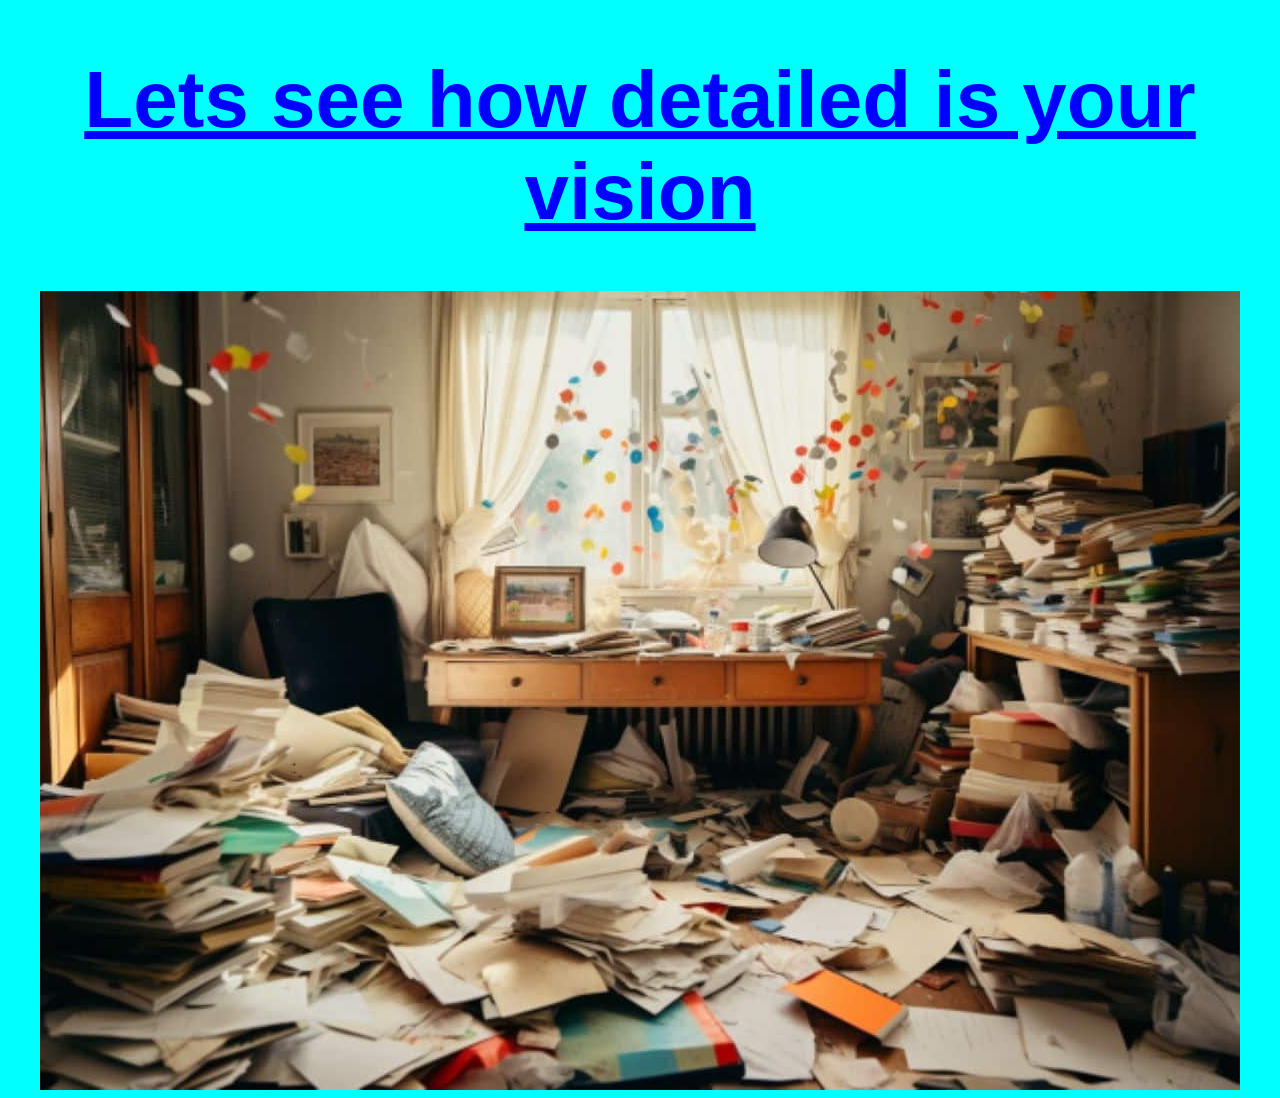
<file: index.html>
<!DOCTYPE html>
<html lang="en">
<head>
    <meta charset="UTF-8">
    <link rel="shortcut icon" type="image/x-icon" href="/assets/favicon.png">
    <link rel="stylesheet" href="/styles.css">
    <link rel="stylesheet" href="/Personal/assets/css/styles.css">
    <meta name="viewport" content="width=device-width, initial-scale=1.0">
    <title>CatchMe</title>
</head>
<body>
    <h1 class="heading">Lets see how detailed is your vision</h1>
    <img src="/assets/messy.jpg" alt="Messy" class="image">
</body>
</html>
</file>
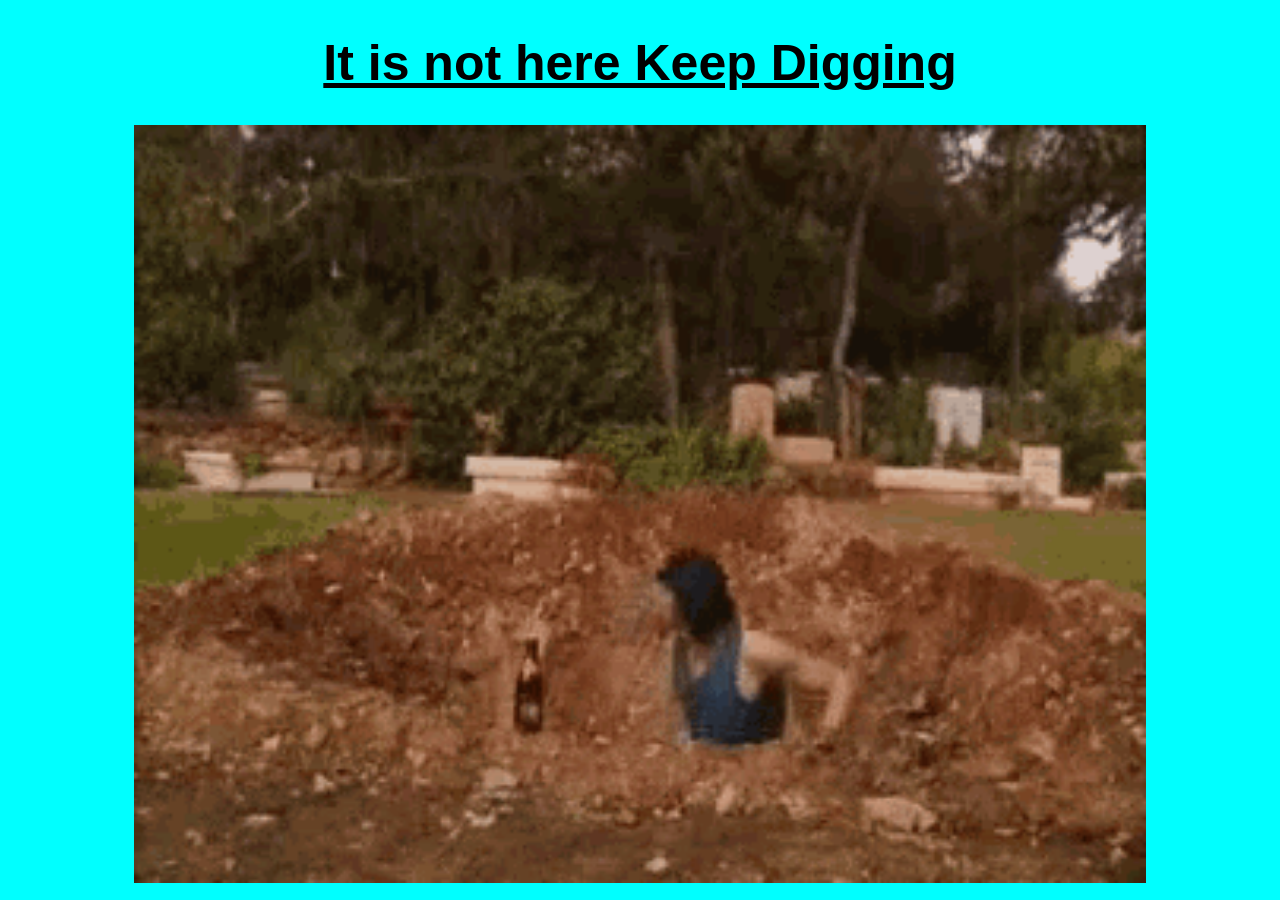
<file: Personal/assets/index.html>
<!DOCTYPE html>
<html lang="en">
<head>
    <meta charset="UTF-8">
    <link rel="shortcut icon" type="image/x-icon" href="/assets/favicon.png">
    <link rel="stylesheet" href="/Personal/assets/styles.css">
    <link rel="stylesheet" href="/Personal/assets/css/styles.css">
    <meta name="viewport" content="width=device-width, initial-scale=1.0">
    <title>Keep Digging</title>
</head>
<body>
    <h1>It is not here Keep Digging</h1>
    <img src="/assets/digging.gif" alt="Dig" class="dig">
</body>
</html>
</file>
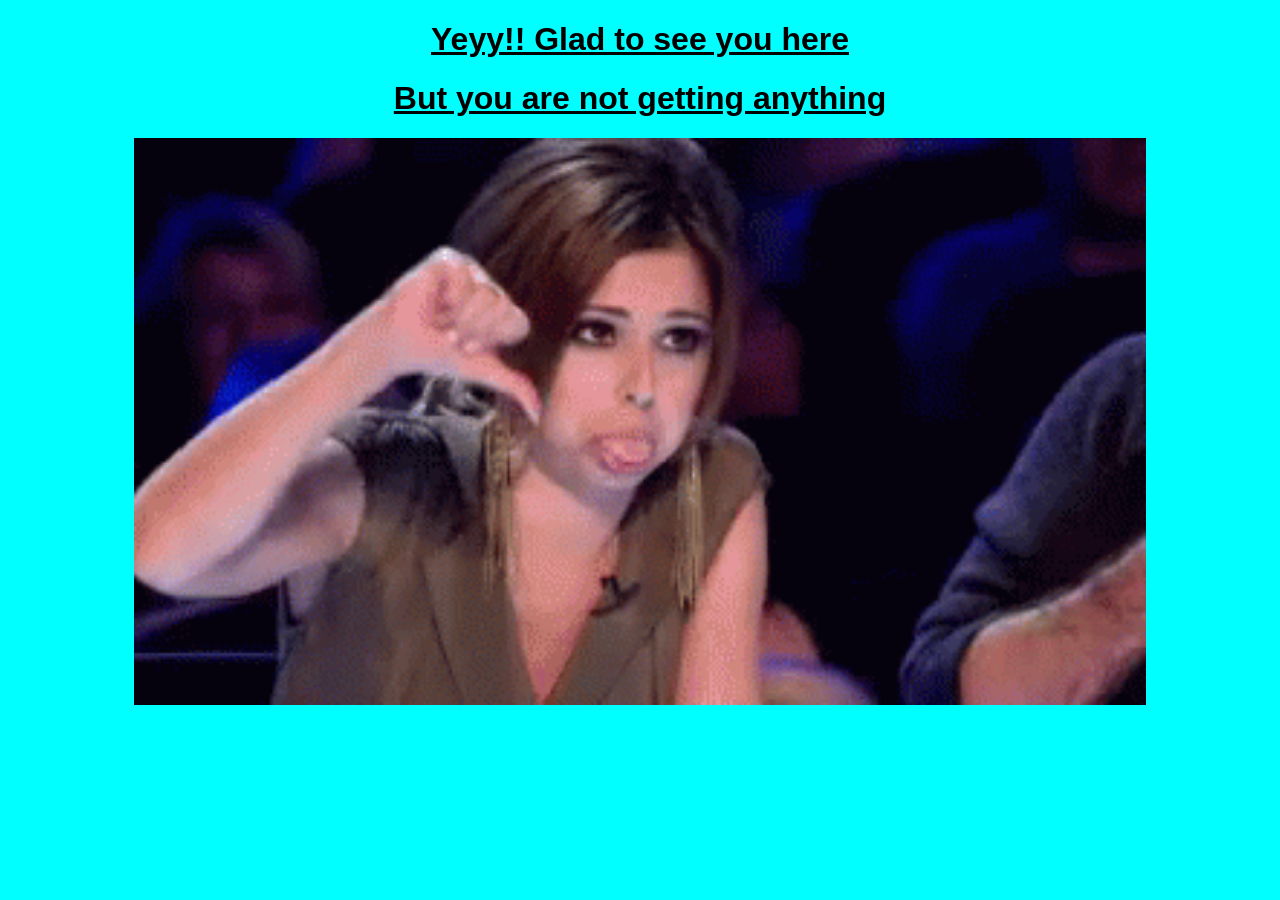
<file: Personal/assets/css/index.html>
<!DOCTYPE html>
<html lang="en">
<head>
    <meta charset="UTF-8">
    <link rel="shortcut icon" type="image/x-icon" href="/assets/favicon.png">
    <link rel="stylesheet" href="/Personal/assets/css/styles.css">
    <meta name="viewport" content="width=device-width, initial-scale=1.0">
    <title>Nothing</title>
</head>
<body>
    <h1>Yeyy!! Glad to see you here</h1>
    <h1>But you are not getting anything</h1>
    <img src="/assets/thumbdown.gif" alt="Thumbs Down" class="td">
</body>
</html>
</file>
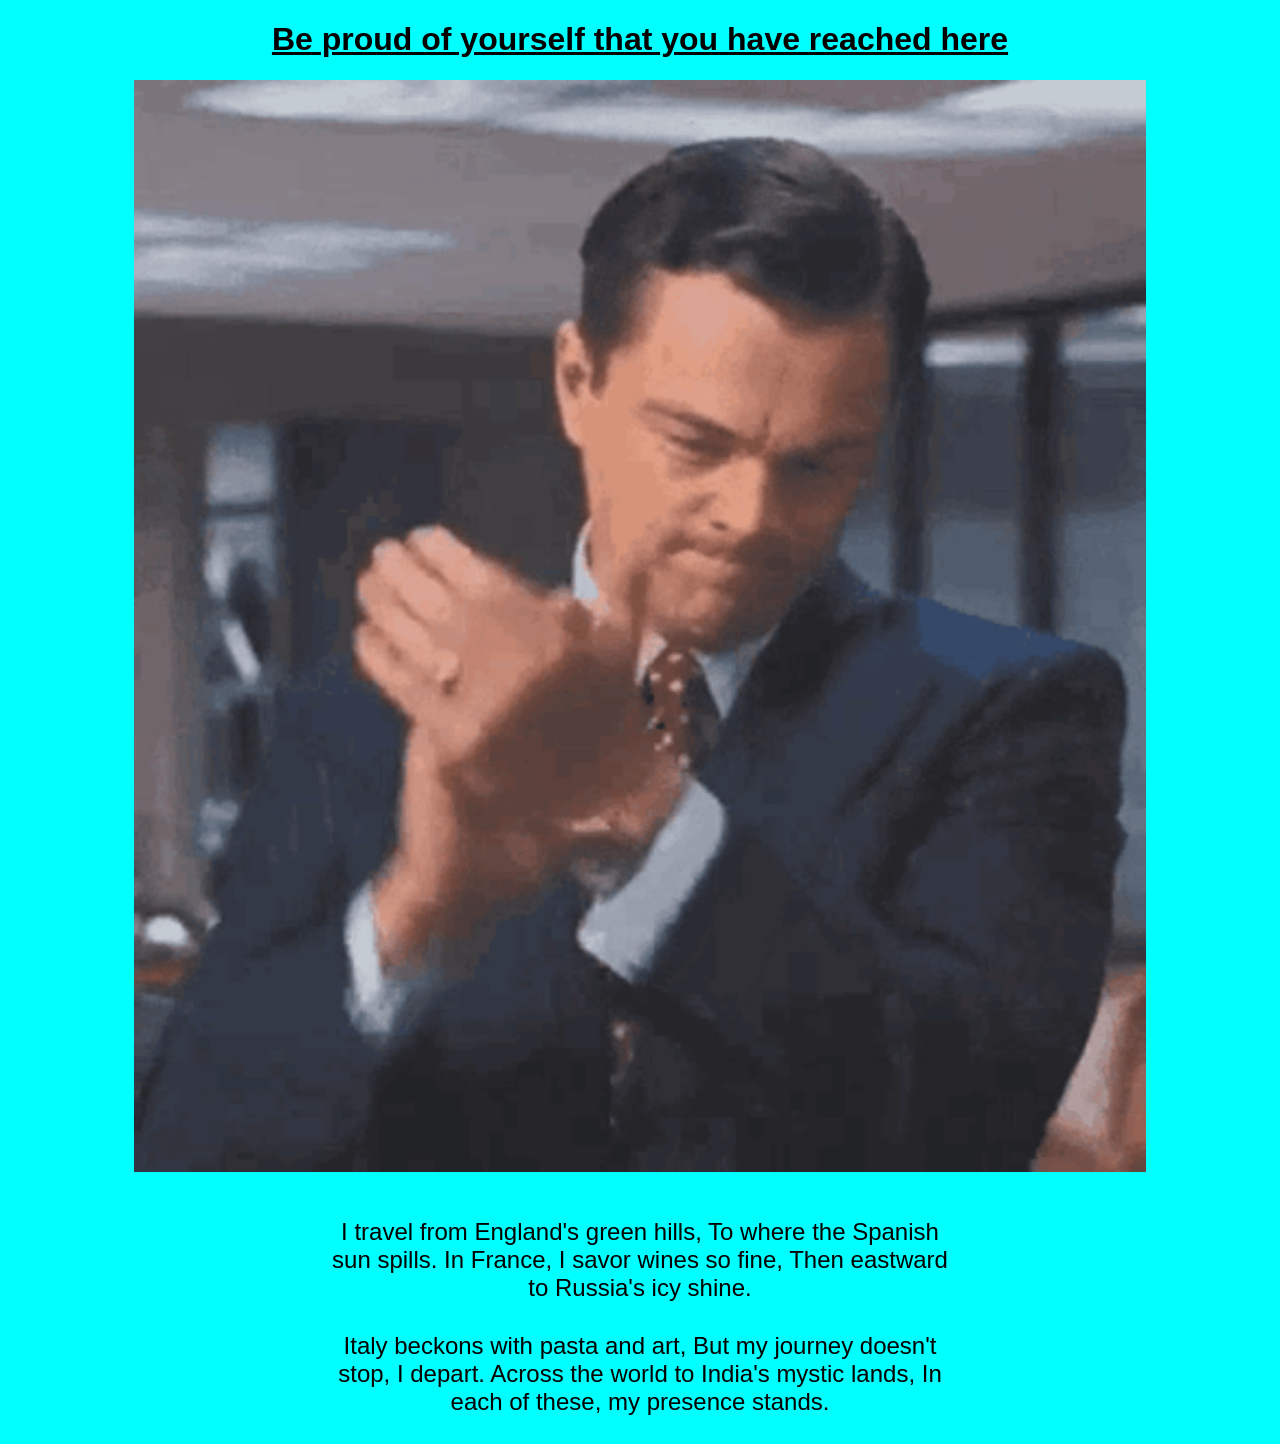
<file: Personal/assets/css/Supp/Hello/index.html>
<!DOCTYPE html>
<html lang="en">
<head>
    <meta charset="UTF-8">
    <link rel="shortcut icon" type="image/x-icon" href="/assets/favicon.png">
    <link rel="stylesheet" href="/Personal/assets/css/Supp/Hello/styles.css">
    <meta name="viewport" content="width=device-width, initial-scale=1.0">
    <title>Hello</title>
</head>
<body>
    <h1>Be proud of yourself that you have reached here</h1>
    <img src="/assets/claps.gif" alt="Claps" class="claps">
    <br><br>
    <p class="para">
        I travel from England's green hills,
        To where the Spanish sun spills.
        In France, I savor wines so fine,
        Then eastward to Russia's icy shine.
    </p>
    <p class="para">Italy beckons with pasta and art,
        But my journey doesn't stop, I depart.
        Across the world to India's mystic lands,
        In each of these, my presence stands.
    </p>
</body>
</html>
</file>
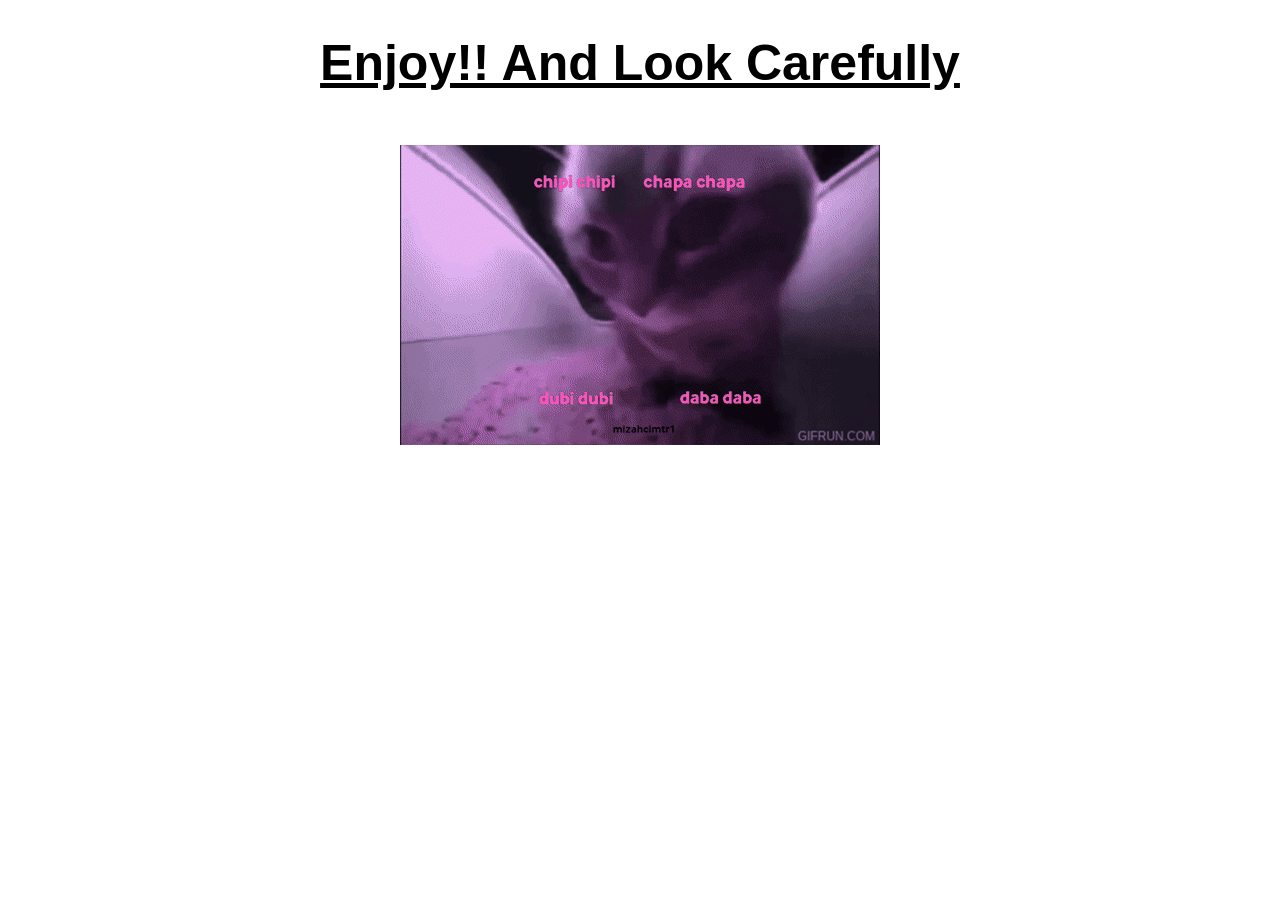
<file: Personal/assets/css/Supp/Hello/Hola/Bonjour/Privet/Ciao/Namaste/index.html>
<!DOCTYPE html>
<html lang="en">
<head>
    <meta charset="UTF-8">
    <link rel="shortcut icon" type="image/x-icon" href="/assets/favicon.png">
    <link rel="stylesheet" href="/Personal/assets/css/Supp/Hello/Hola/Bonjour/Privet/Ciao/Namaste/styles.css">
    <meta name="viewport" content="width=device-width, initial-scale=1.0">
    <title>Finally</title>
</head>
<body>
    <h1 class="heading">Enjoy!! And Look Carefully</h1>
    <img src="/assets/cat.gif" alt="Cipi-Cipi" class="car">
    <h1 class="flag">IE{D!&&!N&_!$_SUCC3$$FU|}</h1>
</body>
</html>
</file>
<file: styles.css>
body{
    background-color: aqua;
    font-family: sans-serif;
}

.heading{
    text-align: center;
    text-decoration: underline;
    color: blue;
    font-size: 80px;
}

.image{
    display: flex;
    justify-content: center;
    align-items: center;
    margin: auto;
}
</file>
<file: Personal/assets/css/styles.css>
body{
    background-color: aqua;
    font-family: sans-serif;
}

h1{
    text-align: center;
    text-decoration: underline;
}

.td{
    display: flex;
    justify-content: center;
    align-items: center;
    margin: auto;
    width: 80%;
}
</file>
<file: Personal/assets/styles.css>
h1{
    text-align: center;
    font-size: 50px
}

.dig{
    display: flex;
    justify-content: center;
    align-items: center;
    margin: auto;
    width: 80%;
}
</file>
<file: Personal/assets/css/Supp/Hello/styles.css>
body{
    background-color: aqua;
    font-family: sans-serif;
}

h1{
    text-align: center;
    text-decoration: underline;
}

.claps{
    display: flex;
    justify-content: center;
    align-items: center;
    margin: auto;
    width: 80%;
}

.para{
    text-align: center;
    width: 50%;
    margin: auto;
    padding-top: 10px;
    padding-bottom: 20px;
    font-size: x-large;
}
</file>
<file: Personal/assets/css/Supp/Hello/Hola/Bonjour/Privet/Ciao/Namaste/styles.css>
body{
    font-family: sans-serif;
}

.heading{
    text-align: center;
    text-decoration: underline;
    font-size: 50px;
}

.flag{
    color: white;
}

.car{
    padding-top: 20px;
    display: flex;
    justify-content: center;
    align-items: center;
    margin: auto;
}
</file>
